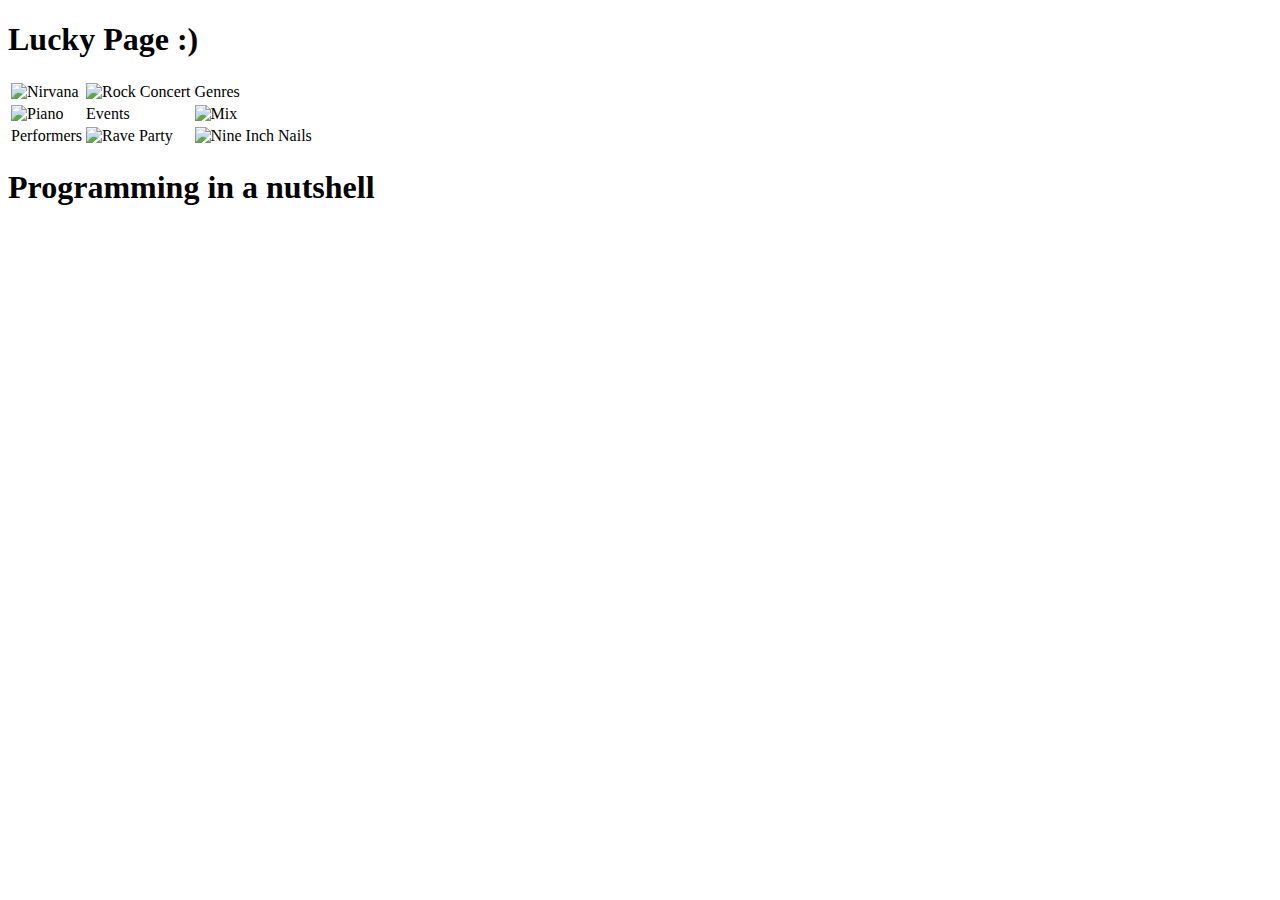
<file: target/classes/templates/index.html>
<!DOCTYPE html>
<html xmlns="http://www.w3.org/1999/xhtml" xmlns:th="http://www.thymeleaf.org" xmlns:sec="http://www.thymeleaf.org/thymeleaf-extras-springsecurity4">
<head>
    <meta http-equiv="Content-Type" content="text/html; charset=UTF-8" />
    <link th:href="@{/css/bootstrap-theme.css}" rel="stylesheet" type="text/css"/>
    <link th:href="@{/css/bootstrap.css}" rel="stylesheet" type="text/css"/>
    <link th:href="@{/css/style.css}" rel="stylesheet" type="text/css"/>
    <script type="text/javascript" th:src="@{/js/bootstrap.js}"></script>
    <script type="text/javascript" th:src="@{/js/bootstrap.min.js}"></script>
    <script type="text/javascript" th:src="@{/js/jquery-3.1.1.js}"></script>
    <script type="text/javascript" th:src="@{/js/npm.js}"></script>
</head>
<body>
    <header class="panel panel-default custom-banner">
        <div class="panel-body">
            <h1 id = "current-title" class = "text-center">Lucky Page :)</h1>
        </div>
    </header>       
    <!-- Page content -->



    
    <div class="main">
        <table class="chessboard">
                <tr class="chessboard">
                    <td class="chessboard">
                        <img th:src="@{/images/1.png}" alt="Nirvana" height="183" width="500"/>
                    </td>
                    <td class="chessboard">
                        <img th:src="@{/images/2.1.jpg}" alt="Rock Concert" height="183" width="500"/>
                    </td>
                    <td class="chessboard">
                        <a id="genre" class="btn btn-success custom-button" th:href="@{/musicGenres}">Genres</a>
                    </td>
                </tr>
                <tr class="chessboard">
                    <td class="chessboard">
                        <img th:src="@{/images/2.3.jpg}" alt="Piano" height="183" width="500"/>
                    </td>
                    <td class="chessboard">
                        <a id="event" class="btn btn-success custom-button" th:href="@{/showEvents}">Events</a>
                    </td>
                    <td class="chessboard">
                        <img th:src="@{/images/3.3.jpg}" alt="Mix" height="183" width="500"/>
                    </td>
                </tr>
                <tr class="chessboard">
                    <td class="chessboard">
                        <a id="performer" class="btn btn-success custom-button" th:href="@{/showEvents}">Performers</a>
                    </td>
                    <td class="chessboard">
                        <img th:src="@{/images/3.2.jpg}" alt="Rave Party" height="183" width="500"/>                    </td>
                    <td class="chessboard">
                        <img th:src="@{/images/1.2.jpg}" alt="Nine Inch Nails" height="183" width="500"/>
                    </td>
                </tr>
                </table>
            </div>
    <footer>

            <h1>
                <a id="Antonio" th:href="@{/antonioFace}">Programming in a nutshell</a>
            </h1>
        
    </footer>

</body>
</html>
</file>
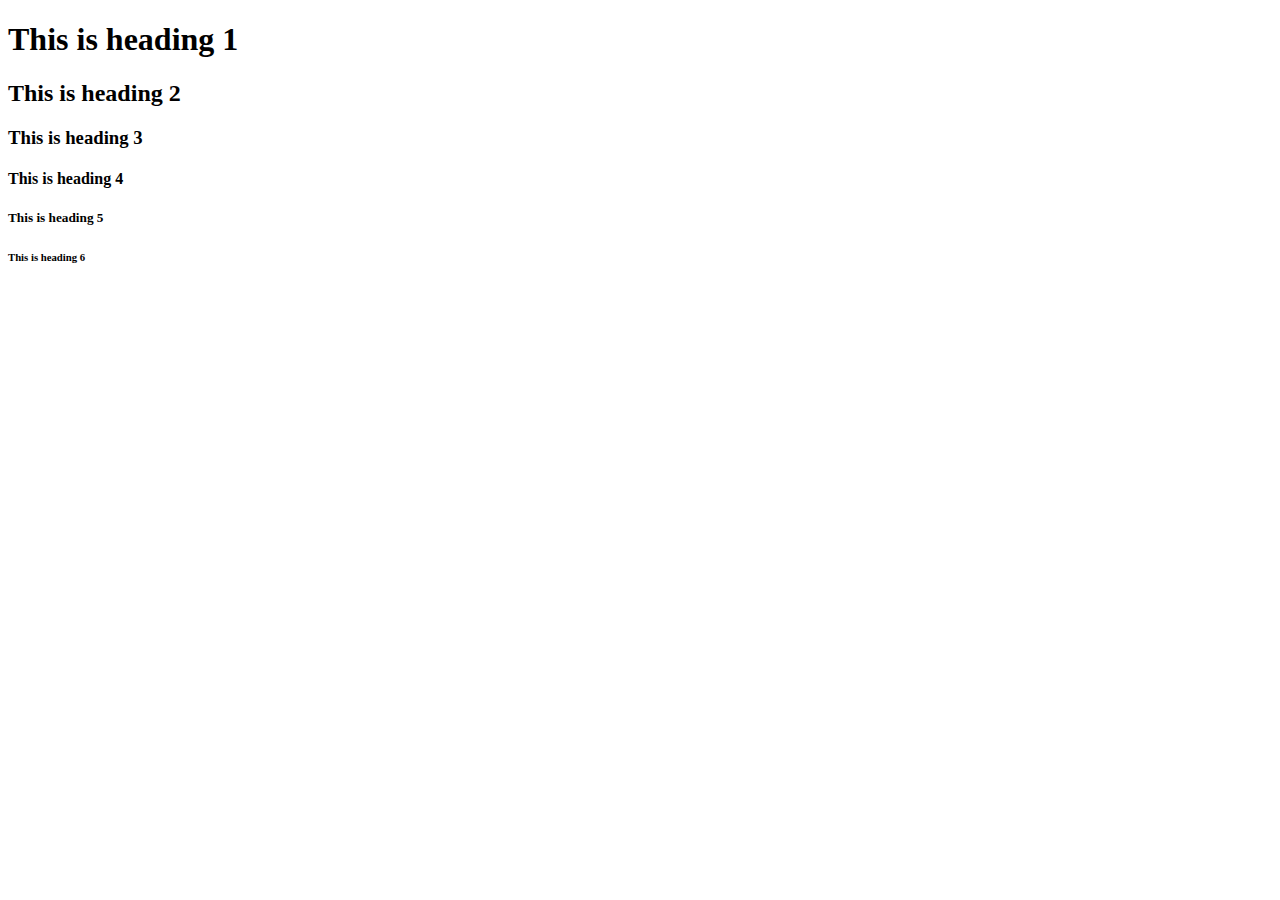
<file: target/classes/templates/Hello.html>
<!DOCTYPE html>
<html>
<body>

<h1>This is heading 1</h1>
<h2>This is heading 2</h2>
<h3>This is heading 3</h3>
<h4>This is heading 4</h4>
<h5>This is heading 5</h5>
<h6>This is heading 6</h6>

</body>
</html>
</file>
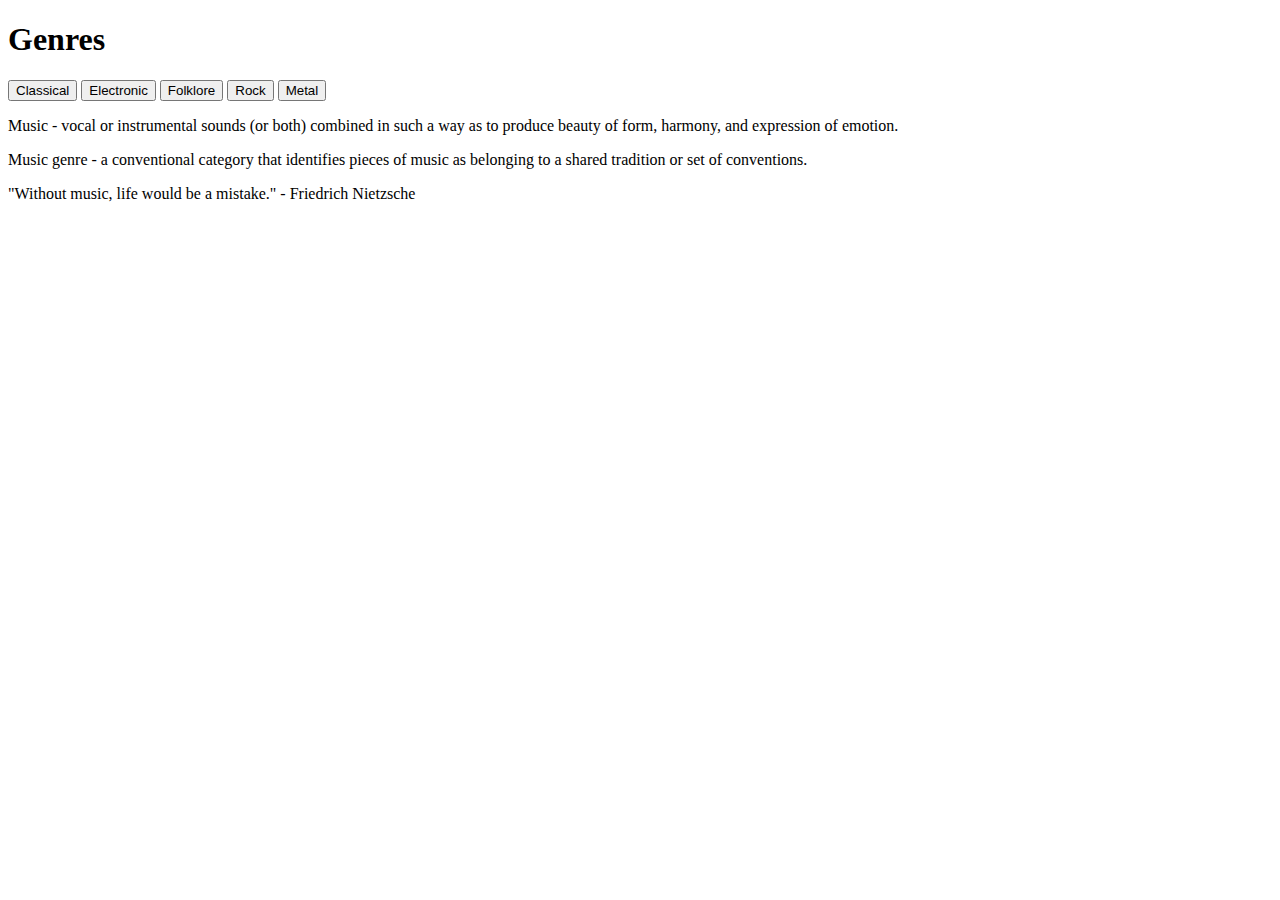
<file: target/classes/templates/Genres/Genres.html>
<!DOCTYPE html>
<html xmlns="http://www.w3.org/1999/xhtml" xmlns:th="http://www.thymeleaf.org" xmlns:sec="http://www.thymeleaf.org/thymeleaf-extras-springsecurity4">
<head>
    <meta http-equiv="Content-Type" content="text/html; charset=UTF-8" />
    <link th:href="@{/css/bootstrap-theme.css}" rel="stylesheet" type="text/css"/>
    <link th:href="@{/css/bootstrap.css}" rel="stylesheet" type="text/css"/>
    <link th:href="@{/css/Genres.css}" rel="stylesheet" type="text/css"/>
    <script type="text/javascript" th:src="@{/js/bootstrap.js}"></script>
    <script type="text/javascript" th:src="@{/js/bootstrap.min.js}"></script>
    <script type="text/javascript" th:src="@{/js/jquery-3.1.1.js}"></script>
    <script type="text/javascript" th:src="@{/js/npm.js}"></script>
</head>
<body>
    <header class="panel panel-default custom-banner">
        <div class="panel-body">
            <h1 id = "current-title" class = "text-center">Genres</h1>
        </div>
    </header>  
    <div class="main">
        <div id="left-main-half" class="main-half">
            <button id="a" type="button" class="btn btn-success">Classical</button>
            <button id="b" type="button" class="btn btn-success middle-button">Electronic</button>
            <button id="c" type="button" class="btn btn-success middle-button">Folklore</button>
            <button id="d" type="button" class="btn btn-success middle-button">Rock</button>
            <button id="e" type="button" class="btn btn-success">Metal</button>
        </div>
        <div id="right-main-half" class="main-half">
            <div id="top-text" class="text-box">
                <p class="transparent-box">
                    Music - vocal or instrumental sounds (or both) combined in such a way as to produce beauty of form, harmony, and expression of emotion.
                </p>
            </div>
            <div id="top-text" class="text-box">
                <p class="transparent-box">
                    Music genre - a conventional category that identifies pieces of music as belonging to a shared tradition or set of conventions.
                </p>
            </div>
            <div class="text-box">
                <p class="transparent-box">
                    "Without music, life would be a mistake." - Friedrich Nietzsche
                </p>
            </div>
        </div>
    </div>
</body>
</html>
</file>
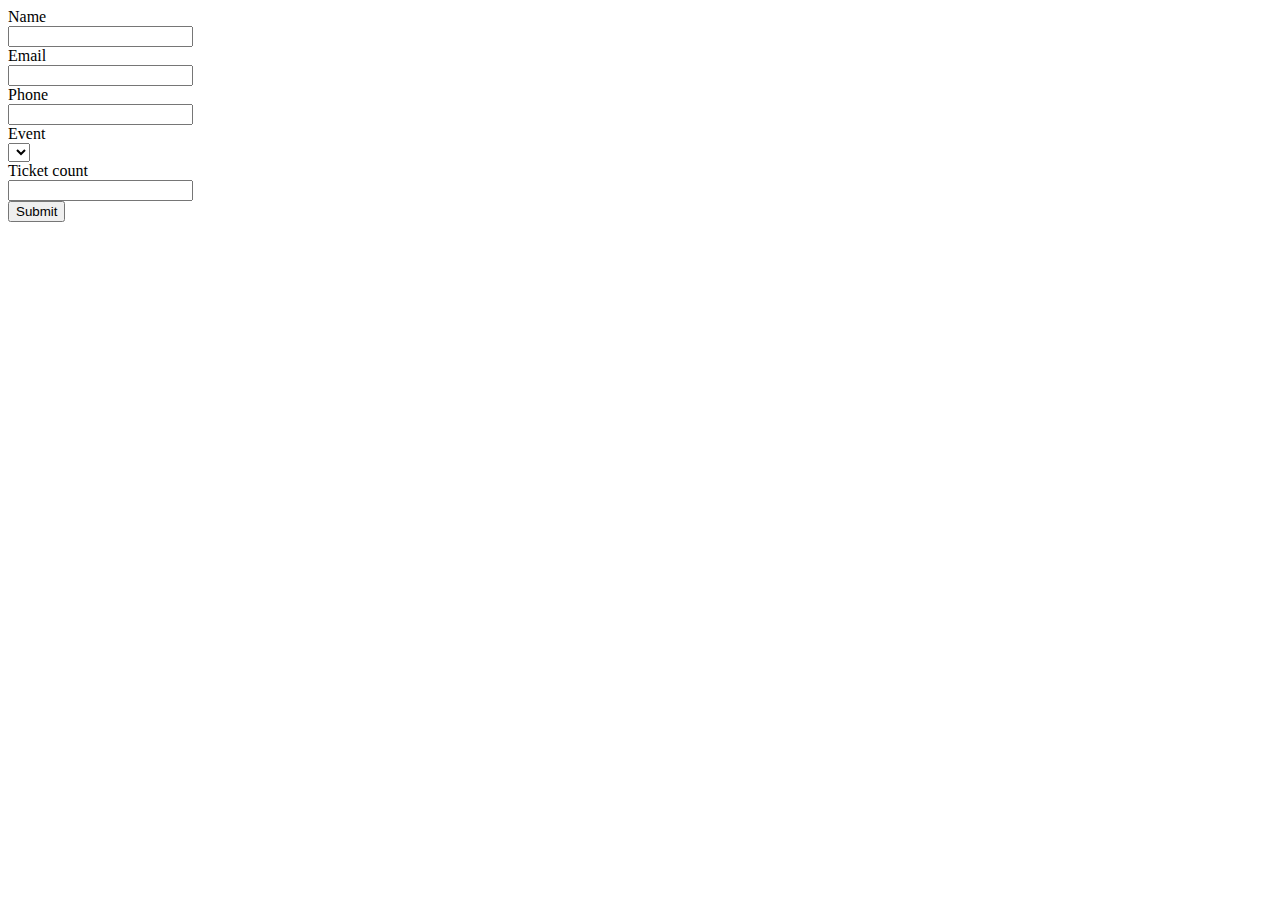
<file: target/classes/templates/Reservations/reservation-form.html>
<!DOCTYPE html>
<html xmlns="http://www.w3.org/1999/xhtml" xmlns:th="http://www.thymeleaf.org" xmlns:sec="http://www.thymeleaf.org/thymeleaf-extras-springsecurity4">
<head>
    <meta http-equiv="Content-Type" content="text/html; charset=UTF-8" />
    <link th:href="@{/css/bootstrap-theme.css}" rel="stylesheet" type="text/css"/>
    <link th:href="@{/css/bootstrap.css}" rel="stylesheet" type="text/css"/>
    <link th:href="@{/css/reservation-form.css}" rel="stylesheet" type="text/css"/>
    <script type="text/javascript" th:src="@{/js/bootstrap.js}"></script>
    <script type="text/javascript" th:src="@{/js/bootstrap.min.js}"></script>
    <script type="text/javascript" th:src="@{/js/jquery-3.1.1.js}"></script>
    <script type="text/javascript" th:src="@{/js/npm.js}"></script>
</head>
<body>
    <div class="panel-body form-wrapper col-sm-6">
        <form id="custom-form" class="form-horizontal" th:action="@{/reservationRegister}" method="POST" enctype="multipart/form-data">
            <div class="form-group">
                <label class="col-sm-4 control-label">Name</label>
                <div class="col-sm-4 ">
                    <input class="form-control" type="text" name="userName" required="required"/>
                </div>
            </div>
            <div class="form-group">
                <label class="col-sm-4 control-label">Email</label>
                <div class="col-sm-4 ">
                    <input class="form-control" type="email" name="email" required="required"/>
                </div>
            </div>
            <div class="form-group">
                <label class="col-sm-4 control-label">Phone</label>
                <div class="col-sm-4 ">
                    <input class="form-control" type="tel" name="phone" required="required"/>
                </div>
            </div>


            <div class="form-group">
                <label class="col-sm-4 control-label">Event</label>
                <div class="col-sm-4 ">



                    <select  class="form-control" name="eventId">
                        
                        <option th:each="event : ${events}"
                            th:value="${event.getId()}"
                            th:text="${event.getDate()}+' : '+${event.getPerformer().getName()}+' : '+${event.getPlace()}">
                        </option>
                    </select>





                </div>
            </div>


            



            <div class="form-group">
                <label class="col-sm-4 control-label">Ticket count</label>
                <div class="col-sm-4 ">
                    <input class="form-control" type="number" name="ticketCount" required="required"/>
                </div>
            </div>
            <div class="form-group">
                <div class="col-sm-4 col-sm-offset-7">
                    <input value="Submit" type="submit" class="btn btn-primary"/>
                </div>
            </div>
        </form>
    </div>
</body>
</html>
</file>
